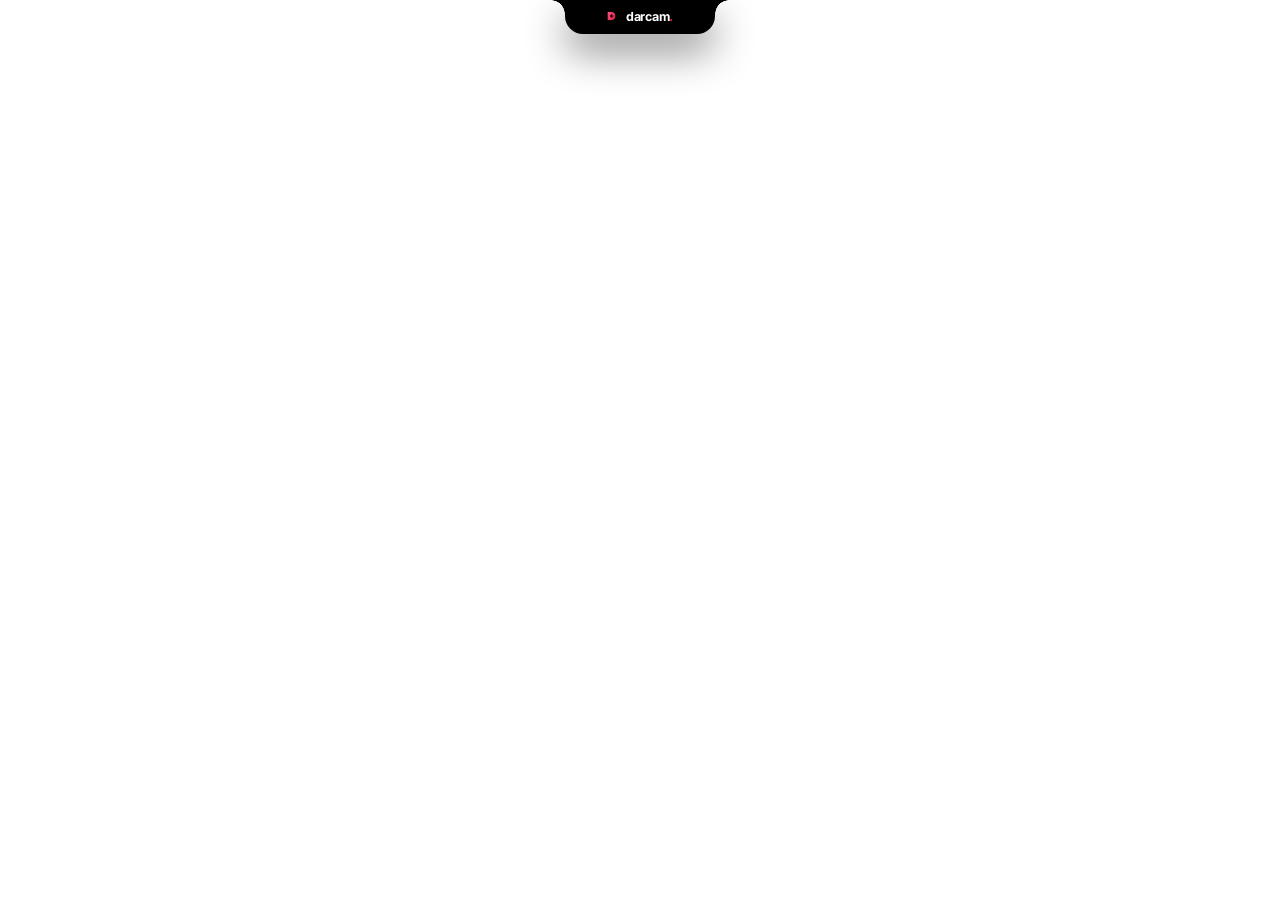
<file: island.html>
<!DOCTYPE html>
<html lang="en">
<head>
<meta charset="UTF-8">
<meta name="viewport" content="width=device-width, initial-scale=1">
<title>Darcam Island</title>
<link rel="stylesheet" href="https://fonts.googleapis.com/css2?family=Inter:wght@500;600;700;800&display=swap">
<style>
/* Darcam Dynamic Island — hangs from the top edge of the screen (Windows desktop / phone).
   Transparent window: only the island is drawn. */
:root {
    --spring: cubic-bezier(.3, 1.25, .45, 1);
    --ease: cubic-bezier(.2, .8, .2, 1);
    --bg: #000;               /* page 1 */
    --tint: 70, 16, 28;       /* page 2, from the cover */
    --ear: 14px;
}
* { box-sizing: border-box; margin: 0; padding: 0; }
html, body { background: transparent; overflow: hidden; font-family: Inter, 'SF Pro Display', 'Segoe UI Variable Display', 'Segoe UI', system-ui, sans-serif; -webkit-font-smoothing: antialiased; color: #fff; user-select: none; -webkit-user-select: none; }
button { font: inherit; color: inherit; background: none; border: 0; cursor: pointer; }

.stage { position: fixed; top: 0; left: 50%; transform: translateX(-50%); }

.island {
    --w: 260px; --h: 34px; --r: 18px;
    position: relative; width: var(--w); height: var(--h);
    background: var(--isl-bg, var(--bg));
    border-radius: 0 0 var(--r) var(--r);
    box-shadow: 0 18px 40px rgba(0, 0, 0, .45);
    transition: width .55s var(--spring), height .55s var(--spring), border-radius .55s var(--spring), background-color .45s var(--ease);
}
/* concave "ears" that melt into the top edge */
.island::before, .island::after {
    content: ''; position: absolute; top: 0; width: var(--ear); height: var(--ear); pointer-events: none;
    transition: background .45s var(--ease);
}
.island::before { left: calc(var(--ear) * -1); background: radial-gradient(circle at 0 100%, transparent calc(var(--ear) - .5px), var(--isl-bg, var(--bg)) var(--ear)); }
.island::after { right: calc(var(--ear) * -1); background: radial-gradient(circle at 100% 100%, transparent calc(var(--ear) - .5px), var(--isl-bg, var(--bg)) var(--ear)); }

.island.open { --r: 30px; }
.island.open.p1 { --w: 500px; --h: 208px; }
.island.open.p2 { --w: 590px; --h: 208px; --isl-bg: rgb(var(--tint)); }
.island.idle { --w: 150px; }

.clip { position: absolute; inset: 0; border-radius: inherit; overflow: hidden; }
.island.p2.open .clip::before { /* soft light from the cover colour */
    content: ''; position: absolute; inset: 0;
    background: radial-gradient(120% 140% at 0% 0%, rgba(255, 255, 255, .10), transparent 55%), linear-gradient(180deg, transparent 40%, rgba(0, 0, 0, .25));
}

/* ---------- collapsed ---------- */
.mini { position: absolute; inset: 0; display: flex; align-items: center; gap: 10px; padding: 0 14px 2px 10px; transition: opacity .25s, transform .45s var(--spring); }
.island.open .mini { opacity: 0; transform: scale(.9); pointer-events: none; }
.mini .art { width: 22px; height: 22px; border-radius: 6px; }
.mini-line { flex: 1; min-width: 0; font-size: 12px; font-weight: 600; color: rgba(255, 255, 255, .85); white-space: nowrap; overflow: hidden; text-overflow: ellipsis; text-align: center; }
.island.idle .mini { justify-content: center; }
.idle-mark { display: none; align-items: center; gap: 7px; font-weight: 800; font-size: 12.5px; letter-spacing: -.02em; }
.idle-mark svg { width: 16px; height: 16px; }
.idle-mark b::after { content: '.'; color: #e5243b; }
.island.idle .mini > :not(.idle-mark) { display: none; }
.island.idle .idle-mark { display: flex; }

/* ---------- pages ---------- */
.pages { position: absolute; inset: 0; opacity: 0; transition: opacity .25s; pointer-events: none; }
.island.open .pages { opacity: 1; pointer-events: auto; transition: opacity .3s .12s; }
.page { position: absolute; inset: 0; padding: 18px 24px 0; transition: opacity .3s var(--ease), transform .45s var(--spring); }
.island.p1 .page.two, .island.p2 .page.one { opacity: 0; pointer-events: none; }
.island.p1 .page.two { transform: translateX(30px); }
.island.p2 .page.one { transform: translateX(-30px); }

.art { flex-shrink: 0; background: #2a2a2e center/cover no-repeat; }
.head { display: flex; align-items: center; gap: 14px; min-height: 62px; }
.head .art { width: 62px; height: 62px; border-radius: 12px; box-shadow: 0 6px 16px rgba(0, 0, 0, .35); }
.meta { flex: 1; min-width: 0; }
.title { font-size: 15.5px; font-weight: 700; letter-spacing: -.015em; white-space: nowrap; overflow: hidden; text-overflow: ellipsis; }
.artist { font-size: 13.5px; font-weight: 500; color: rgba(255, 255, 255, .55); margin-top: 1px; white-space: nowrap; overflow: hidden; text-overflow: ellipsis; }
.kline { margin-top: 4px; font-size: 13.5px; line-height: 1.3; font-weight: 700; letter-spacing: -.01em; color: rgba(255, 255, 255, .42);
    display: -webkit-box; -webkit-line-clamp: 2; -webkit-box-orient: vertical; overflow: hidden; transition: opacity .25s; }
/* word-by-word fill, so it works when the line wraps */
.kw { transition: color .15s; }
.kw.on { color: #fff; }
.kw.part { background: linear-gradient(90deg, #fff var(--p, 0%), rgba(255, 255, 255, .42) var(--p, 0%)); -webkit-background-clip: text; background-clip: text; color: transparent; }
.kline.swap { opacity: 0; }
.kline.dim { color: rgba(255, 255, 255, .6); letter-spacing: .2em; }
.eqi { align-self: flex-start; margin-top: 4px; display: flex; align-items: flex-end; gap: 2.5px; height: 15px; }
.eqi i { width: 3px; height: 15px; border-radius: 1.5px; background: rgba(255, 255, 255, .85); transform-origin: bottom; transform: scaleY(.35); }
.playing .eqi i { animation: eq .9s ease-in-out infinite; }
.playing .eqi i:nth-child(2) { animation-delay: -.35s; animation-duration: .75s; }
.playing .eqi i:nth-child(3) { animation-delay: -.6s; animation-duration: 1.05s; }
.playing .eqi i:nth-child(4) { animation-delay: -.2s; animation-duration: .85s; }
@keyframes eq { 50% { transform: scaleY(1); } }
.mini .eqi { margin: 0; height: 12px; align-self: center; }
.mini .eqi i { height: 12px; width: 2.5px; }

.prog { display: flex; align-items: center; gap: 12px; margin-top: 12px; font-size: 12px; font-weight: 600; color: rgba(255, 255, 255, .78); font-variant-numeric: tabular-nums; }
.prog span { min-width: 34px; }
.prog span:last-child { text-align: right; }
.track { position: relative; flex: 1; height: 4px; border-radius: 4px; background: rgba(255, 255, 255, .22); cursor: pointer; }
.track::before { content: ''; position: absolute; inset: -8px 0; }
.track i { position: absolute; left: 0; top: 0; bottom: 0; width: 0; border-radius: 4px; background: #fff; transition: width .25s linear; }

.ctrls { display: flex; align-items: center; justify-content: space-between; margin-top: 8px; }
.ctrls .mid { display: flex; align-items: center; gap: 18px; }
.ib { width: 36px; height: 36px; border-radius: 50%; display: inline-flex; align-items: center; justify-content: center; color: rgba(255, 255, 255, .78); transition: background .2s, color .2s, transform .3s var(--spring); }
.ib:hover { color: #fff; background: rgba(255, 255, 255, .1); }
.ib:active { transform: scale(.86); }
.ib svg { width: 20px; height: 20px; }
.ib.like.on { color: #ff3d6e; }
.ib.skip { color: #fff; } .ib.skip svg { width: 19px; height: 19px; }
.ib.lyr { color: #fff; }
.page.two .ib.lyr { background: #fff; color: #000; }
.head .art { cursor: pointer; }
.play { width: 44px; height: 44px; border-radius: 50%; background: #fff; color: #000; display: inline-flex; align-items: center; justify-content: center; transition: transform .3s var(--spring); }
.play:hover { transform: scale(1.06); } .play:active { transform: scale(.9); }
.play svg { width: 20px; height: 20px; }

/* page 2: player left, lyrics right */
.page.two { display: grid; grid-template-columns: 300px 1px 1fr; column-gap: 22px; padding-right: 26px; }
.page.two .head { min-height: 62px; }
.divider { background: rgba(255, 255, 255, .12); margin: 6px 0 22px; }
.lyrcol { position: relative; overflow: hidden; display: flex; flex-direction: column; justify-content: center; padding-bottom: 18px;
    -webkit-mask-image: linear-gradient(transparent, #000 18%, #000 82%, transparent); mask-image: linear-gradient(transparent, #000 18%, #000 82%, transparent); }
.lyrs { display: flex; flex-direction: column; gap: 18px; transition: transform .5s var(--spring); }
.lyrs > div { font-size: 14px; line-height: 1.3; font-weight: 650; color: rgba(255, 255, 255, .42); display: -webkit-box; -webkit-line-clamp: 2; -webkit-box-orient: vertical; overflow: hidden; letter-spacing: -.01em; transition: color .4s, transform .4s var(--spring); transform-origin: left center; }
.lyrs > div.cur { -webkit-line-clamp: 4; color: rgba(255, 255, 255, .95); transform: scale(1.02); }
.lyrs > div.cur.k { color: rgba(255, 255, 255, .5); }
.lyrs > div.cur.k .kw.part { background-image: linear-gradient(90deg, #fff var(--p, 0%), rgba(255, 255, 255, .5) var(--p, 0%)); }
.nolyr { font-size: 13px; color: rgba(255, 255, 255, .45); font-weight: 600; }

.dots { position: absolute; left: 50%; bottom: 8px; transform: translateX(-50%); display: flex; gap: 5px; }
.dots { padding: 4px 6px; }
.dots button { width: 6px; height: 6px; border-radius: 3px; background: rgba(255, 255, 255, .35); transition: width .3s var(--spring), background .3s; padding: 0; position: relative; }
.dots button::after { content: ''; position: absolute; inset: -7px -5px; }
.dots button.on { width: 14px; background: #fff; }

.island.hidden { --w: 120px; --h: 6px; --r: 6px; opacity: .6; }
.island.hidden > * { display: none; }

/* ================= Android: a floating pill around the front camera =================
   The overlay window is exactly the island's size, placed by the app for each phone. */
body.android .stage { left: 0; top: 0; transform: none; width: 100vw; height: 100vh; }
body.android .island { position: absolute; top: 0; left: var(--x, 0px); width: var(--w); height: var(--h); border-radius: var(--r); box-shadow: none;
    transition: width .5s var(--spring), height .5s var(--spring), left .5s var(--spring), border-radius .5s var(--spring), background-color .45s var(--ease); }
body.android .island::before, body.android .island::after { display: none; }
body.android .mini { padding: 0 10px 0 6px; gap: 8px; }
body.android .mini .art { width: calc(var(--h) - 10px); height: calc(var(--h) - 10px); border-radius: 50%; }
body.android .mini .eqi { margin-left: auto; }
/* camera in the middle of the pill: keep that part empty */
body.android.cam .mini-line { visibility: hidden; }
body.android .page { padding: 16px 18px 0; }
body.android .head { gap: 12px; min-height: 56px; }
body.android .head .art { width: 56px; height: 56px; }
body.android .ctrls .mid { gap: 12px; }
/* page 2 on a phone: lyrics on top, controls under them */
body.android .page.two { display: flex; flex-direction: column; padding: 16px 18px 0; }
body.android .page.two > div:first-child { order: 2; }
body.android .page.two .head { display: none; }
body.android .page.two .divider { display: none; }
body.android .page.two .lyrcol { order: 1; flex: 0 0 104px; padding-bottom: 0; justify-content: flex-start; padding-top: 4px; }
body.android .page.two .prog { margin-top: 6px; }
body.android .page.two .ctrls { margin-top: 4px; }
body.android .lyrs { gap: 12px; }
body.android .lyrs > div { font-size: 15px; }
body.android .lyrs > div.cur { -webkit-line-clamp: 3; }
body.android .dots { bottom: 6px; }
button svg, button * { pointer-events: none; }
</style>
</head>
<body>
<div class="stage">
  <div class="island idle p1" id="isl">
    <div class="clip">
      <div class="mini">
        <div class="art" data-art></div>
        <div class="mini-line" id="miniLine"></div>
        <div class="eqi"><i></i><i></i><i></i><i></i></div>
        <div class="idle-mark"><svg viewBox="0 0 512 512"><defs><linearGradient id="lg" x1="0" y1="0" x2="1" y2="1"><stop offset="0" stop-color="#FF4F93"/><stop offset="1" stop-color="#E5243B"/></linearGradient></defs><path d="M150 128 H262 A128 128 0 0 1 262 384 H150 Z" fill="url(#lg)"/><rect x="225" y="224" width="26" height="64" rx="13"/><rect x="263" y="194" width="26" height="124" rx="13"/><rect x="301" y="212" width="26" height="88" rx="13"/></svg><b>darcam</b></div>
      </div>

      <div class="pages">
        <!-- Page 1: black, karaoke line under the artist -->
        <div class="page one">
          <div class="head">
            <div class="art" data-art></div>
            <div class="meta"><div class="title" data-title></div><div class="artist" data-artist></div><div class="kline" id="kline"></div></div>
            <div class="eqi"><i></i><i></i><i></i><i></i></div>
          </div>
          <div class="prog"><span data-cur>0:00</span><div class="track" data-track><i data-fill></i></div><span data-left>-0:00</span></div>
          <div class="ctrls">
            <button class="ib like" data-c="like" aria-label="Like"></button>
            <div class="mid">
              <button class="ib skip" data-c="prev" aria-label="Previous"></button>
              <button class="play" data-c="toggle" aria-label="Play"></button>
              <button class="ib skip" data-c="next" aria-label="Next"></button>
            </div>
            <button class="ib lyr" data-c="open" aria-label="Show lyrics" title="Lyrics"></button>
          </div>
        </div>

        <!-- Page 2: cover colour, lyrics column on the right -->
        <div class="page two">
          <div>
            <div class="head">
              <div class="art" data-art></div>
              <div class="meta"><div class="title" data-title></div><div class="artist" data-artist></div></div>
            </div>
            <div class="prog"><span data-cur>0:00</span><div class="track" data-track><i data-fill></i></div><span data-left>-0:00</span></div>
            <div class="ctrls">
              <button class="ib like" data-c="like" aria-label="Like"></button>
              <div class="mid">
                <button class="ib skip" data-c="prev" aria-label="Previous"></button>
                <button class="play" data-c="toggle" aria-label="Play"></button>
                <button class="ib skip" data-c="next" aria-label="Next"></button>
              </div>
              <button class="ib lyr" data-c="open" aria-label="Show lyrics" title="Lyrics"></button>
            </div>
          </div>
          <div class="divider"></div>
          <div class="lyrcol"><div class="lyrs" id="lyrs"></div></div>
        </div>
      </div>
    </div>
    <div class="dots" id="dots"><button data-page="1" class="on" aria-label="Page 1"></button><button data-page="2" aria-label="Page 2"></button></div>
  </div>
</div>
<script>
(function () {
    const I = {
        play: '<svg viewBox="0 0 24 24" fill="currentColor"><path d="M7.5 4.9v14.2a1.3 1.3 0 0 0 2 1.1l11-7.1a1.3 1.3 0 0 0 0-2.2l-11-7.1a1.3 1.3 0 0 0-2 1.1z"/></svg>',
        pause: '<svg viewBox="0 0 24 24" fill="currentColor"><rect x="6" y="4.5" width="4.2" height="15" rx="1.3"/><rect x="13.8" y="4.5" width="4.2" height="15" rx="1.3"/></svg>',
        prev: '<svg viewBox="0 0 24 24" fill="currentColor"><path d="M5 5h2.4v14H5z"/><path d="M19.5 6v12a1.1 1.1 0 0 1-1.7.9L9.3 12.9a1.1 1.1 0 0 1 0-1.8l8.5-6a1.1 1.1 0 0 1 1.7.9z"/></svg>',
        next: '<svg viewBox="0 0 24 24" fill="currentColor"><path d="M16.6 5H19v14h-2.4z"/><path d="M4.5 6v12a1.1 1.1 0 0 0 1.7.9l8.5-6a1.1 1.1 0 0 0 0-1.8l-8.5-6A1.1 1.1 0 0 0 4.5 6z"/></svg>',
        heart: '<svg viewBox="0 0 24 24" fill="none" stroke="currentColor" stroke-width="1.9" stroke-linejoin="round"><path d="M12 20.3 4.6 13a4.9 4.9 0 0 1 0-7 4.9 4.9 0 0 1 7 0l.4.4.4-.4a4.9 4.9 0 0 1 7 0 4.9 4.9 0 0 1 0 7z"/></svg>',
        heartOn: '<svg viewBox="0 0 24 24" fill="currentColor"><path d="M12 20.3 4.6 13a4.9 4.9 0 0 1 0-7 4.9 4.9 0 0 1 7 0l.4.4.4-.4a4.9 4.9 0 0 1 7 0 4.9 4.9 0 0 1 0 7z"/></svg>',
        lyr: '<svg viewBox="0 0 24 24" fill="none" stroke="currentColor" stroke-width="1.9" stroke-linecap="round" stroke-linejoin="round"><path d="M5 4.5h14A2 2 0 0 1 21 6.5v9a2 2 0 0 1-2 2h-8.2l-4.6 3.6a.6.6 0 0 1-1-.5v-3.1H5a2 2 0 0 1-2-2v-9a2 2 0 0 1 2-2z"/><path d="M7.5 9.2h9M7.5 12.8h5.5"/></svg>',
    };
    const $ = (s, r = document) => r.querySelector(s), $$ = (s, r = document) => [...r.querySelectorAll(s)];
    const isl = $('#isl');
    $$('[data-c="prev"]').forEach((b) => (b.innerHTML = I.prev));
    $$('[data-c="next"]').forEach((b) => (b.innerHTML = I.next));
    $$('[data-c="open"]').forEach((b) => (b.innerHTML = I.lyr));

    let S = { has: false }, page = 1, hover = false, pinned = false, hidden = false, lastId = '', lastLine = null;
    try { page = +localStorage.getItem('dci_page') || 1; } catch (e) {}
    const fmt = (s) => { s = Math.max(0, Math.floor(s || 0)); return Math.floor(s / 60) + ':' + String(s % 60).padStart(2, '0'); };
    const isJava = !!(window.darcamIsland && window.darcamIsland.isAndroid);
    const send = (c) => { try { if (window.darcamIsland) window.darcamIsland.command(isJava ? (typeof c === 'string' ? c : JSON.stringify(c)) : c); } catch (e) {} if (window.parent !== window) window.parent.postMessage({ darcamIsland: c }, '*'); };

    // ---------- Android geometry (from the app) ----------
    let M = null;
    if (isJava) {
        document.body.classList.add('android');
        try { M = JSON.parse(window.darcamIsland.metrics()); } catch (e) { M = null; }
        if (M) document.body.classList.toggle('cam', !!M.centered);
    }
    function placeAndroid(open) {
        if (!M) return;
        const W = window.innerWidth;
        const inOpenWindow = W > M.miniW + 24;
        let x = 0, w = W, h = window.innerHeight, r = M.miniH / 2;
        if (open) { w = W; h = page === 2 ? M.openH2 : M.openH1; r = 30; }
        else if (inOpenWindow) { x = M.miniX - M.openX; w = M.miniW; h = M.miniH; }   // shrinking back towards the camera
        else { h = M.miniH; }
        isl.style.setProperty('--x', x + 'px'); isl.style.setProperty('--w', w + 'px');
        isl.style.setProperty('--h', h + 'px'); isl.style.setProperty('--r', r + 'px');
    }
    window.DarcamIslandMetrics = (m) => { M = m; document.body.classList.toggle('cam', !!(M && M.centered)); placeAndroid(isl.classList.contains('open')); };
    window.addEventListener('resize', () => placeAndroid(isl.classList.contains('open')));
    let openedAt = 0, lastResize = '';

    function layout() {
        const open = S.has && !hidden && (hover || pinned);
        if (open && !isl.classList.contains('open')) openedAt = Date.now();
        placeAndroid(!!open);
        isl.classList.toggle('idle', !S.has);
        isl.classList.toggle('open', !!open);
        isl.classList.toggle('hidden', hidden);
        isl.classList.toggle('p1', page === 1);
        isl.classList.toggle('p2', page === 2);
        isl.classList.toggle('playing', !!S.playing);
        $$('#dots button').forEach((b) => b.classList.toggle('on', +b.dataset.page === page));
        $('#dots').style.display = open ? '' : 'none';
        // tell the app only when the size really changes: re-placing the window on every update
        // cancelled taps on Android (buttons didn't respond) and kept it from shrinking
        try {
            if (window.darcamIsland && window.darcamIsland.resize) {
                const o = { open: !!open, page, idle: !S.has, hidden };
                const key = JSON.stringify(o);
                if (key !== lastResize) { lastResize = key; window.darcamIsland.resize(isJava ? key : o); }
            }
        } catch (e) {}
    }

    function setTint(t) {
        // keep page 2 deep and readable whatever the cover colour is
        const m = (t || '').match(/(\d+)\D+(\d+)\D+(\d+)/);
        let [r, g, b] = m ? [+m[1], +m[2], +m[3]] : [110, 24, 40];
        const max = Math.max(r, g, b) || 1, k = 105 / max;
        r = Math.round(r * k * .78); g = Math.round(g * k * .78); b = Math.round(b * k * .78);
        isl.style.setProperty('--tint', `${r}, ${g}, ${b}`);
    }

    function render(s) {
        const prev = S; S = s || { has: false };
        layout();
        if (!S.has) return;
        if (S.id !== lastId) {
            lastId = S.id;
            $$('[data-art]').forEach((a) => (a.style.backgroundImage = S.cover ? `url("${S.cover}")` : ''));
            setTint(S.tint);
        }
        $$('[data-title]').forEach((e) => (e.textContent = S.title));
        $$('[data-artist]').forEach((e) => (e.textContent = S.artist));
        // swap an icon only when the state changes: rebuilding it on every update made a tap on the
        // play icon land on a node that no longer existed, so play/pause didn't respond
        $$('[data-c="toggle"]').forEach((b) => { const k = S.playing ? 'pause' : 'play'; if (b.dataset.icon !== k) { b.dataset.icon = k; b.innerHTML = I[k]; b.setAttribute('aria-label', S.playing ? 'Pause' : 'Play'); } });
        $$('[data-c="like"]').forEach((b) => { b.classList.toggle('on', !!S.liked); const k = S.liked ? 'heartOn' : 'heart'; if (b.dataset.icon !== k) { b.dataset.icon = k; b.innerHTML = I[k]; } });
        const pct = S.duration ? Math.min(100, (S.position / S.duration) * 100) : 0;
        $$('[data-fill]').forEach((f) => (f.style.width = pct + '%'));
        $$('[data-cur]').forEach((e) => (e.textContent = fmt(S.position)));
        $$('[data-left]').forEach((e) => (e.textContent = '-' + fmt((S.duration || 0) - (S.position || 0))));

        const ly = (S.lyric || '').trim();
        const key = S.id + '|' + ly;
        if (key !== lastLine) {
            lastLine = key;
            // collapsed + page 1 line
            $('#miniLine').textContent = ly && ly !== '♪' ? ly : S.title;
            const k = $('#kline');
            k.classList.add('swap');
            // instrumental parts (intro, solos) only show a note, never the coming line
            setTimeout(() => { if (ly === '♪') k.textContent = '♪ ♪ ♪'; else words(k, ly); k.classList.toggle('dim', ly === '♪'); k.classList.remove('swap'); paint(); }, 160);
            // page 2 column: current line + the next one, sliding up
            const col = $('#lyrs');
            if (!ly && !S.nextLyric) { col.innerHTML = '<div class="nolyr">No lyrics for this song</div>'; }
            else {
                const old = col.querySelector('.cur');
                const same = old && old.textContent === ly;
                if (!same) {
                    col.innerHTML = `<div class="cur ${ly && ly !== '♪' ? 'k' : ''}"></div><div></div>`;
                    if (ly && ly !== '♪') words(col.children[0], ly); else col.children[0].textContent = '♪ ♪ ♪';
                    col.children[1].textContent = ly === '♪' ? '' : (S.nextLyric || '');
                    col.style.transition = 'none'; col.style.transform = 'translateY(24px)';
                    requestAnimationFrame(() => { col.style.transition = ''; col.style.transform = ''; });
                }
            }
        }
        paint();
    }
    function words(el, text) {
        el.innerHTML = '';
        (text || '').split(/(\s+)/).forEach((w) => {
            if (!w) return;
            if (/^\s+$/.test(w)) { el.appendChild(document.createTextNode(w)); return; }
            const sp = document.createElement('span'); sp.className = 'kw'; sp.textContent = w; el.appendChild(sp);
        });
    }
    function paint() {
        const pr = Math.max(0, Math.min(1, S.lyricProgress || 0));
        [$('#kline'), $('#lyrs .cur.k')].forEach((el) => {
            if (!el) return;
            const ws = el.querySelectorAll('.kw'); if (!ws.length) return;
            const f = pr * ws.length, n = Math.floor(f);
            ws.forEach((w, i) => {
                w.classList.toggle('on', i < n);
                const part = i === n && f > n;
                w.classList.toggle('part', part);
                if (part) w.style.setProperty('--p', Math.round((f - n) * 100) + '%');
            });
        });
    }

    // interaction
    // hover to open is for a mouse (Windows). On a phone a tap also fires mouse events,
    // which opened the island under the finger and pressed play/pause — so phones use taps only.
    let leaveT;
    if (!isJava) {
        isl.addEventListener('mouseenter', () => { clearTimeout(leaveT); hover = true; layout(); });
        isl.addEventListener('mouseleave', () => { clearTimeout(leaveT); leaveT = setTimeout(() => { hover = false; layout(); }, 380); });
    }
    isl.addEventListener('click', (e) => {
        // the tap that opened the island must not also press the button that appears under the finger
        if (Date.now() - openedAt < 450 && e.target.closest('[data-c],[data-track],[data-page]')) return;
        const d = e.target.closest('[data-page]');
        if (d) { page = +d.dataset.page; try { localStorage.setItem('dci_page', page); } catch (er) {} layout(); return; }
        const b = e.target.closest('[data-c]');
        if (b) {
            const c = b.dataset.c;
            if (c === 'open') { page = page === 2 ? 1 : 2; try { localStorage.setItem('dci_page', page); } catch (er) {} layout(); return; }
            // say exactly what the button shows (play or pause), not "toggle"
            if (c === 'toggle') { send(S.playing ? 'pause' : 'play'); return; }
            send(c); return;
        }
        if (e.target.closest('.head .art')) { send('open'); return; }
        const tr = e.target.closest('[data-track]');
        if (tr) { const r = tr.getBoundingClientRect(); send({ seek: ((e.clientX - r.left) / r.width) * (S.duration || 0) }); return; }
        if (hidden) { hidden = false; layout(); return; }
        if (!isl.classList.contains('open')) { pinned = true; layout(); }
    });
    // swipe / wheel between pages
    let sx = null;
    isl.addEventListener('pointerdown', (e) => { sx = e.clientX; });
    isl.addEventListener('pointerup', (e) => { if (sx == null) return; const dx = e.clientX - sx; sx = null; if (Math.abs(dx) > 40 && isl.classList.contains('open')) { page = dx < 0 ? 2 : 1; layout(); } });
    let wheelAt = 0;
    isl.addEventListener('wheel', (e) => {
        if (!isl.classList.contains('open')) return;
        const d = Math.abs(e.deltaX) > Math.abs(e.deltaY) ? e.deltaX : e.deltaY;
        if (Math.abs(d) < 8 || Date.now() - wheelAt < 450) return;
        wheelAt = Date.now();
        page = d > 0 ? 2 : 1; try { localStorage.setItem('dci_page', page); } catch (er) {} layout();
    }, { passive: true });
    document.addEventListener('click', (e) => { if (pinned && !isl.contains(e.target)) { pinned = false; layout(); } });

    // Android: taps outside the overlay collapse it
    window.DarcamIslandOutside = () => { if (pinned) { pinned = false; layout(); } };

    // data in: Electron preload, Android bridge, or postMessage (preview)
    try { window.darcamIsland && window.darcamIsland.onState && window.darcamIsland.onState(render); } catch (e) {}
    window.addEventListener('message', (e) => { if (e.data && e.data.darcamState) render(e.data.darcamState); });
    window.DarcamIslandRender = render;
    window.DarcamIslandSet = (o) => { if (o.hover != null) hover = o.hover; if (o.pinned != null) pinned = o.pinned; if (o.page) page = o.page; if (o.hidden != null) hidden = o.hidden; layout(); };
    render({ has: false });
})();
</script>
</body>
</html>
</file>
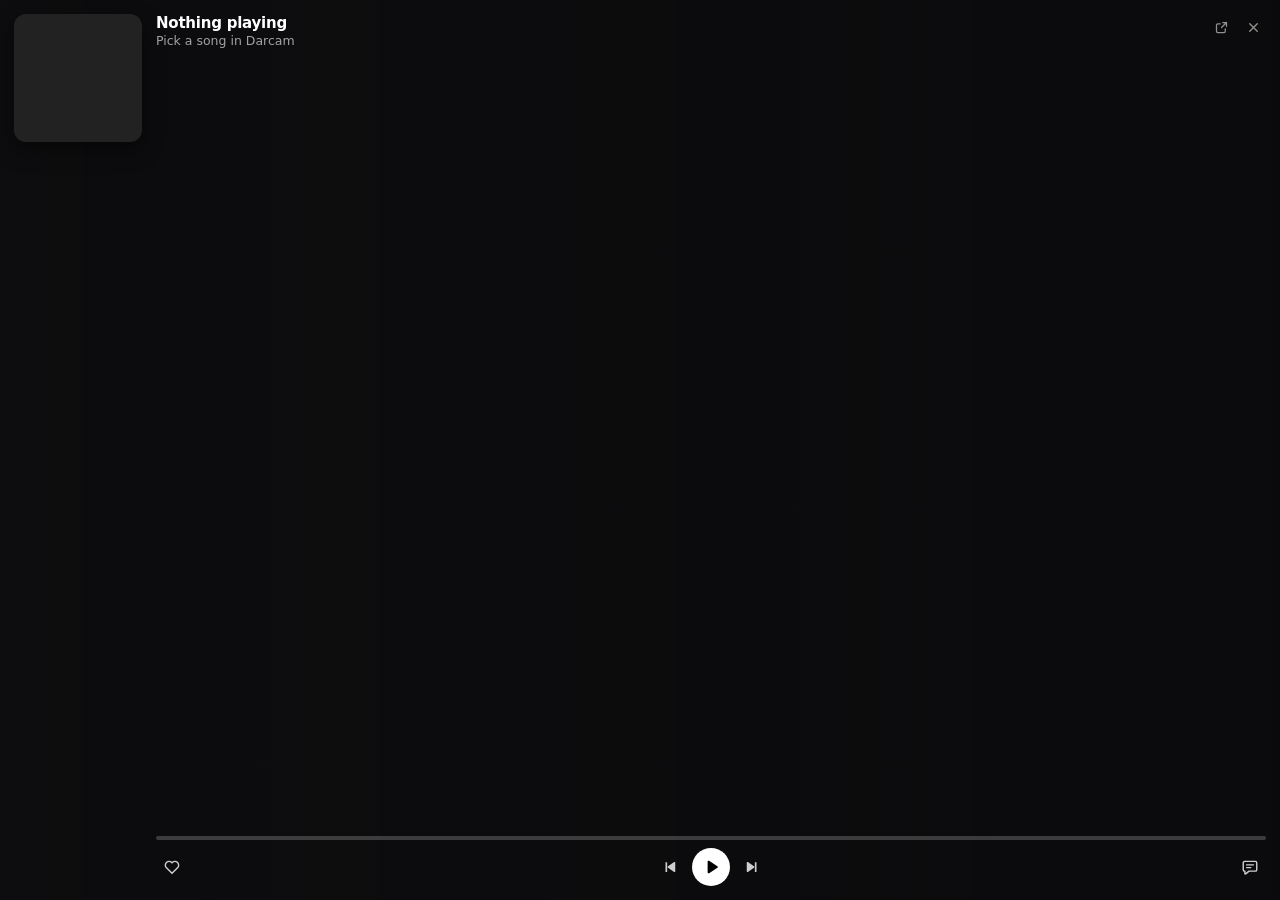
<file: mini.html>
<!DOCTYPE html>
<html lang="en">
<head>
<meta charset="UTF-8">
<meta name="viewport" content="width=device-width, initial-scale=1">
<title>Darcam mini player</title>
<style>
/* Darcam mini player (Windows): a small always-on-top window. Drag it anywhere. */
* { box-sizing: border-box; margin: 0; padding: 0; }
html, body { height: 100%; overflow: hidden; background: #101012; color: #fff; font-family: Inter, 'Segoe UI Variable Display', 'Segoe UI', system-ui, sans-serif; -webkit-font-smoothing: antialiased; user-select: none; }
body { -webkit-app-region: drag; }
button, .track { -webkit-app-region: no-drag; }
button { font: inherit; color: inherit; background: none; border: 0; cursor: pointer; }
button svg { pointer-events: none; }
.bg { position: fixed; inset: -40px; background: center/cover no-repeat; filter: blur(40px) saturate(1.4); opacity: .45; transform: scale(1.1); transition: background-image .4s; }
.shade { position: fixed; inset: 0; background: linear-gradient(90deg, rgba(10,10,12,.55), rgba(10,10,12,.82)); }
.wrap { position: relative; display: flex; gap: 14px; height: 100%; padding: 14px; }
.art { width: 128px; height: 128px; flex-shrink: 0; border-radius: 12px; background: #222 center/cover no-repeat; box-shadow: 0 8px 22px rgba(0,0,0,.45); }
.side { flex: 1; min-width: 0; display: flex; flex-direction: column; }
.top { display: flex; align-items: flex-start; gap: 6px; }
.meta { flex: 1; min-width: 0; }
.title { font-size: 15px; font-weight: 750; letter-spacing: -.015em; white-space: nowrap; overflow: hidden; text-overflow: ellipsis; }
.artist { font-size: 12.5px; color: rgba(255,255,255,.62); margin-top: 1px; white-space: nowrap; overflow: hidden; text-overflow: ellipsis; }
.x { width: 26px; height: 26px; border-radius: 50%; display: flex; align-items: center; justify-content: center; color: rgba(255,255,255,.55); }
.x:hover { background: rgba(255,255,255,.1); color: #fff; }
.x svg { width: 15px; height: 15px; }
.line { margin-top: 6px; font-size: 13px; font-weight: 700; line-height: 1.3; height: 34px; overflow: hidden; display: -webkit-box; -webkit-line-clamp: 2; -webkit-box-orient: vertical; color: rgba(255,255,255,.92); }
.line.dim { color: rgba(255,255,255,.45); }
.track { position: relative; height: 4px; border-radius: 4px; background: rgba(255,255,255,.2); margin-top: auto; cursor: pointer; }
.track::before { content: ''; position: absolute; inset: -7px 0; }
.track i { position: absolute; left: 0; top: 0; bottom: 0; width: 0; border-radius: 4px; background: #fff; }
.ctrls { display: flex; align-items: center; justify-content: space-between; margin-top: 8px; }
.ib { width: 32px; height: 32px; border-radius: 50%; display: inline-flex; align-items: center; justify-content: center; color: rgba(255,255,255,.8); transition: background .15s, transform .2s; }
.ib:hover { background: rgba(255,255,255,.1); color: #fff; }
.ib:active { transform: scale(.88); }
.ib svg { width: 18px; height: 18px; }
.ib.on { color: #ff3d6e; }
.mid { display: flex; align-items: center; gap: 6px; }
.play { width: 38px; height: 38px; border-radius: 50%; background: #fff; color: #000; display: inline-flex; align-items: center; justify-content: center; }
.play svg { width: 18px; height: 18px; }
.play:active { transform: scale(.9); }
.empty { position: relative; display: flex; align-items: center; justify-content: center; height: 100%; color: rgba(255,255,255,.55); font-size: 13px; }
</style>
</head>
<body>
<div class="bg" id="bg"></div><div class="shade"></div>
<div class="wrap" id="wrap">
  <div class="art" id="art"></div>
  <div class="side">
    <div class="top">
      <div class="meta"><div class="title" id="title">Nothing playing</div><div class="artist" id="artist">Pick a song in Darcam</div></div>
      <button class="x" data-c="open" title="Open Darcam"><svg viewBox="0 0 24 24" fill="none" stroke="currentColor" stroke-width="2" stroke-linecap="round" stroke-linejoin="round"><path d="M14 4h6v6M20 4l-8 8M18 14v4a2 2 0 0 1-2 2H6a2 2 0 0 1-2-2V8a2 2 0 0 1 2-2h4"/></svg></button>
      <button class="x" data-c="mini-close" title="Close"><svg viewBox="0 0 24 24" fill="none" stroke="currentColor" stroke-width="2.2" stroke-linecap="round"><path d="M6 6l12 12M18 6 6 18"/></svg></button>
    </div>
    <div class="line dim" id="line"></div>
    <div class="track" id="track"><i id="fill"></i></div>
    <div class="ctrls">
      <button class="ib" data-c="like" id="like" title="Like"></button>
      <div class="mid">
        <button class="ib" data-c="prev" title="Previous"><svg viewBox="0 0 24 24" fill="currentColor"><path d="M6 5.5h2.2v13H6zM19 6.3v11.4a1 1 0 0 1-1.55.83L9.4 13.1a1.3 1.3 0 0 1 0-2.2l8.05-5.43A1 1 0 0 1 19 6.3z"/></svg></button>
        <button class="play" data-c="toggle" id="play" title="Play"></button>
        <button class="ib" data-c="next" title="Next"><svg viewBox="0 0 24 24" fill="currentColor"><path d="M15.8 5.5H18v13h-2.2zM5 6.3v11.4a1 1 0 0 0 1.55.83l8.05-5.43a1.3 1.3 0 0 0 0-2.2L6.55 5.47A1 1 0 0 0 5 6.3z"/></svg></button>
      </div>
      <button class="ib" data-c="open-lyrics" title="Lyrics in Darcam"><svg viewBox="0 0 24 24" fill="none" stroke="currentColor" stroke-width="1.9" stroke-linecap="round" stroke-linejoin="round"><path d="M5 4.5h14A2 2 0 0 1 21 6.5v9a2 2 0 0 1-2 2h-8.2l-4.6 3.6a.6.6 0 0 1-1-.5v-3.1H5a2 2 0 0 1-2-2v-9a2 2 0 0 1 2-2z"/><path d="M7.5 9.2h9M7.5 12.8h5.5"/></svg></button>
    </div>
  </div>
</div>
<script>
(function () {
    const I = {
        play: '<svg viewBox="0 0 24 24" fill="currentColor"><path d="M7.5 4.9v14.2a1.3 1.3 0 0 0 2 1.1l11-7.1a1.3 1.3 0 0 0 0-2.2l-11-7.1a1.3 1.3 0 0 0-2 1.1z"/></svg>',
        pause: '<svg viewBox="0 0 24 24" fill="currentColor"><rect x="6" y="4.5" width="4.2" height="15" rx="1.3"/><rect x="13.8" y="4.5" width="4.2" height="15" rx="1.3"/></svg>',
        heart: '<svg viewBox="0 0 24 24" fill="none" stroke="currentColor" stroke-width="1.9"><path d="M12 20.3 4.6 13a4.9 4.9 0 0 1 0-7 4.9 4.9 0 0 1 7 0l.4.4.4-.4a4.9 4.9 0 0 1 7 0 4.9 4.9 0 0 1 0 7z"/></svg>',
        heartOn: '<svg viewBox="0 0 24 24" fill="currentColor"><path d="M12 20.3 4.6 13a4.9 4.9 0 0 1 0-7 4.9 4.9 0 0 1 7 0l.4.4.4-.4a4.9 4.9 0 0 1 7 0 4.9 4.9 0 0 1 0 7z"/></svg>',
    };
    const $ = (id) => document.getElementById(id);
    let S = { has: false }, lastCover = '';
    const send = (c) => { try { window.darcamIsland && window.darcamIsland.command(c); } catch (e) {} };
    function setIcon(el, k) { if (el.dataset.icon !== k) { el.dataset.icon = k; el.innerHTML = I[k]; } }
    function render(s) {
        S = s || { has: false };
        if (!S.has) { $('title').textContent = 'Nothing playing'; $('artist').textContent = 'Pick a song in Darcam'; $('line').textContent = ''; setIcon($('play'), 'play'); setIcon($('like'), 'heart'); return; }
        $('title').textContent = S.title || ''; $('artist').textContent = S.artist || '';
        const cov = S.coverLg || S.cover || '';
        if (cov !== lastCover) { lastCover = cov; $('art').style.backgroundImage = cov ? `url("${cov}")` : ''; $('bg').style.backgroundImage = cov ? `url("${cov}")` : ''; }
        const ly = (S.lyric || '').trim();
        $('line').textContent = ly === '♪' ? '♪  ♪  ♪' : (ly || '');
        $('line').classList.toggle('dim', !ly || ly === '♪');
        setIcon($('play'), S.playing ? 'pause' : 'play');
        setIcon($('like'), S.liked ? 'heartOn' : 'heart'); $('like').classList.toggle('on', !!S.liked);
        $('fill').style.width = (S.duration ? Math.min(100, (S.position / S.duration) * 100) : 0) + '%';
    }
    document.addEventListener('click', (e) => {
        const b = e.target.closest('[data-c]');
        if (b) {
            const c = b.dataset.c;
            if (c === 'toggle') send(S.playing ? 'pause' : 'play');
            else if (c === 'open-lyrics') send('open');
            else send(c);
            return;
        }
        const tr = e.target.closest('#track');
        if (tr && S.duration) { const r = tr.getBoundingClientRect(); send({ seek: ((e.clientX - r.left) / r.width) * S.duration }); }
    });
    try { window.darcamIsland && window.darcamIsland.onState(render); } catch (e) {}
    window.addEventListener('message', (e) => { if (e.data && e.data.darcamState) render(e.data.darcamState); });
    render({ has: false });
})();
</script>
</body>
</html>
</file>
